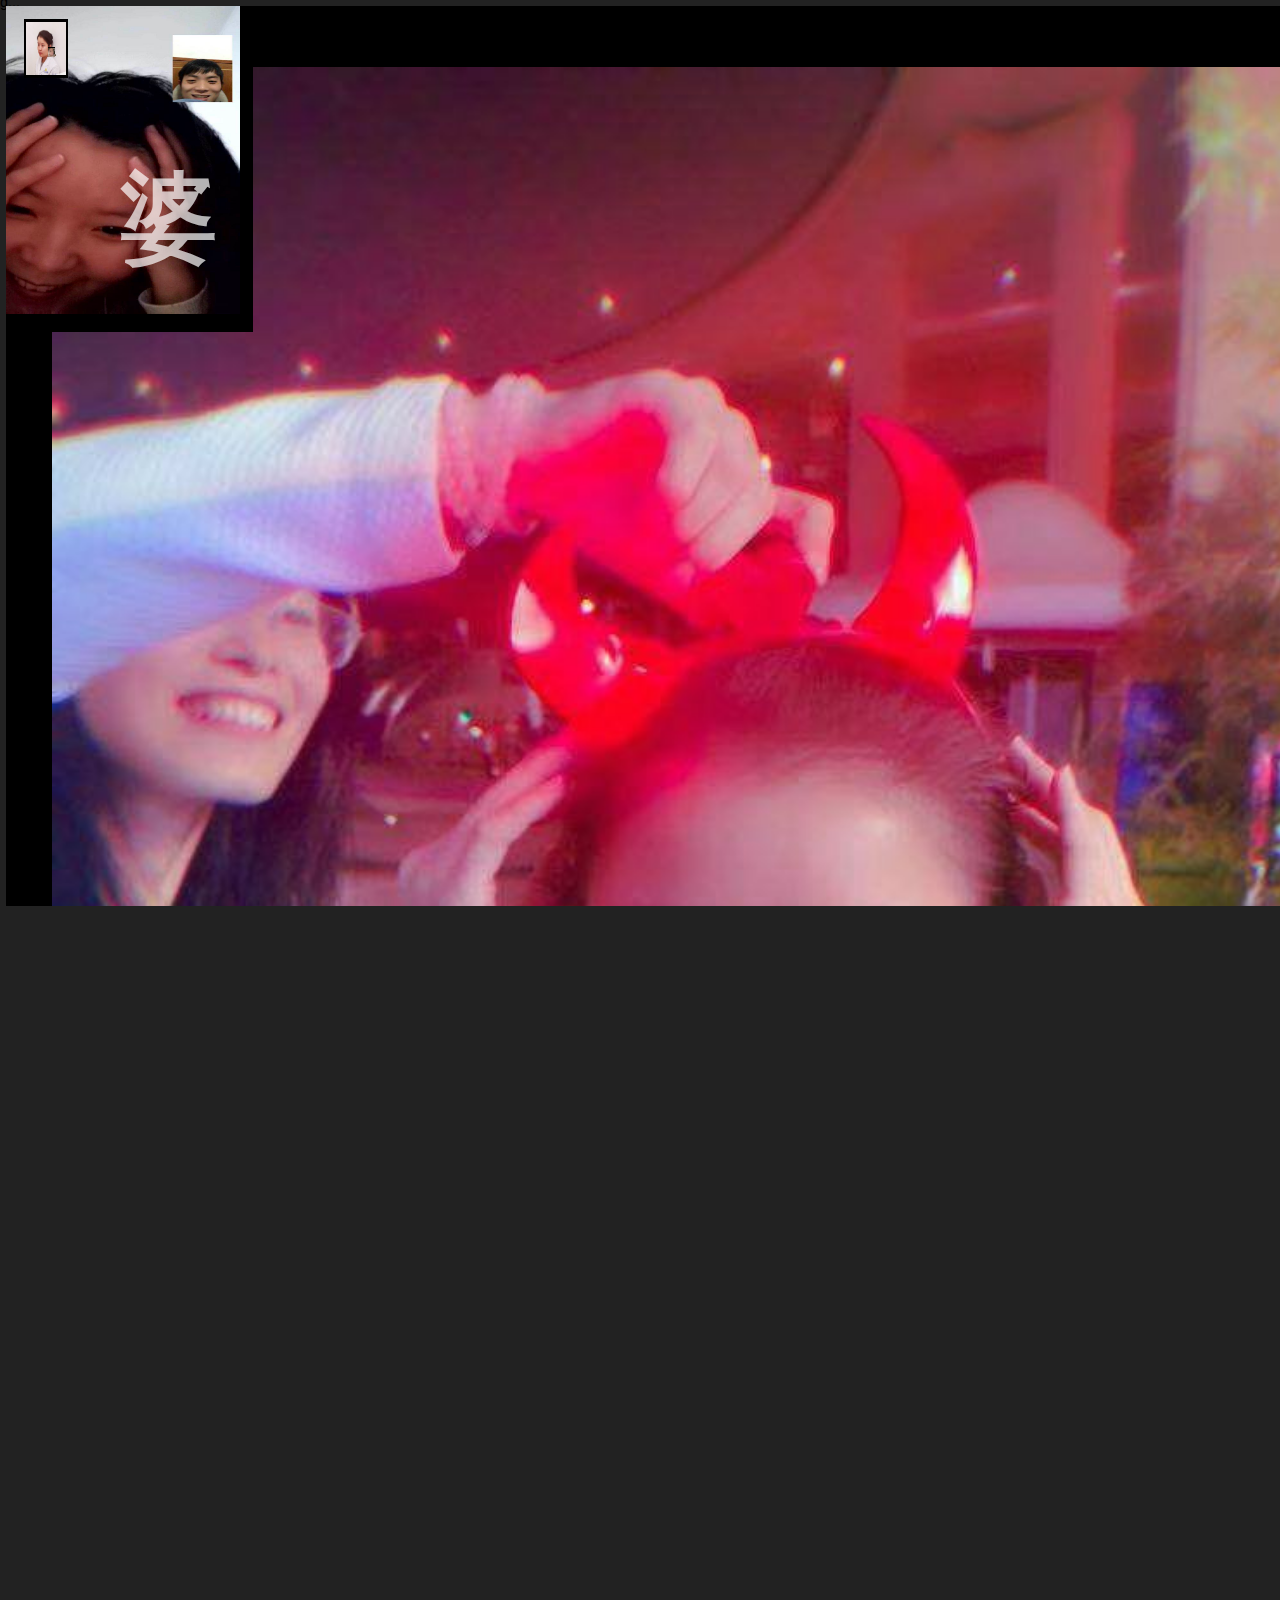
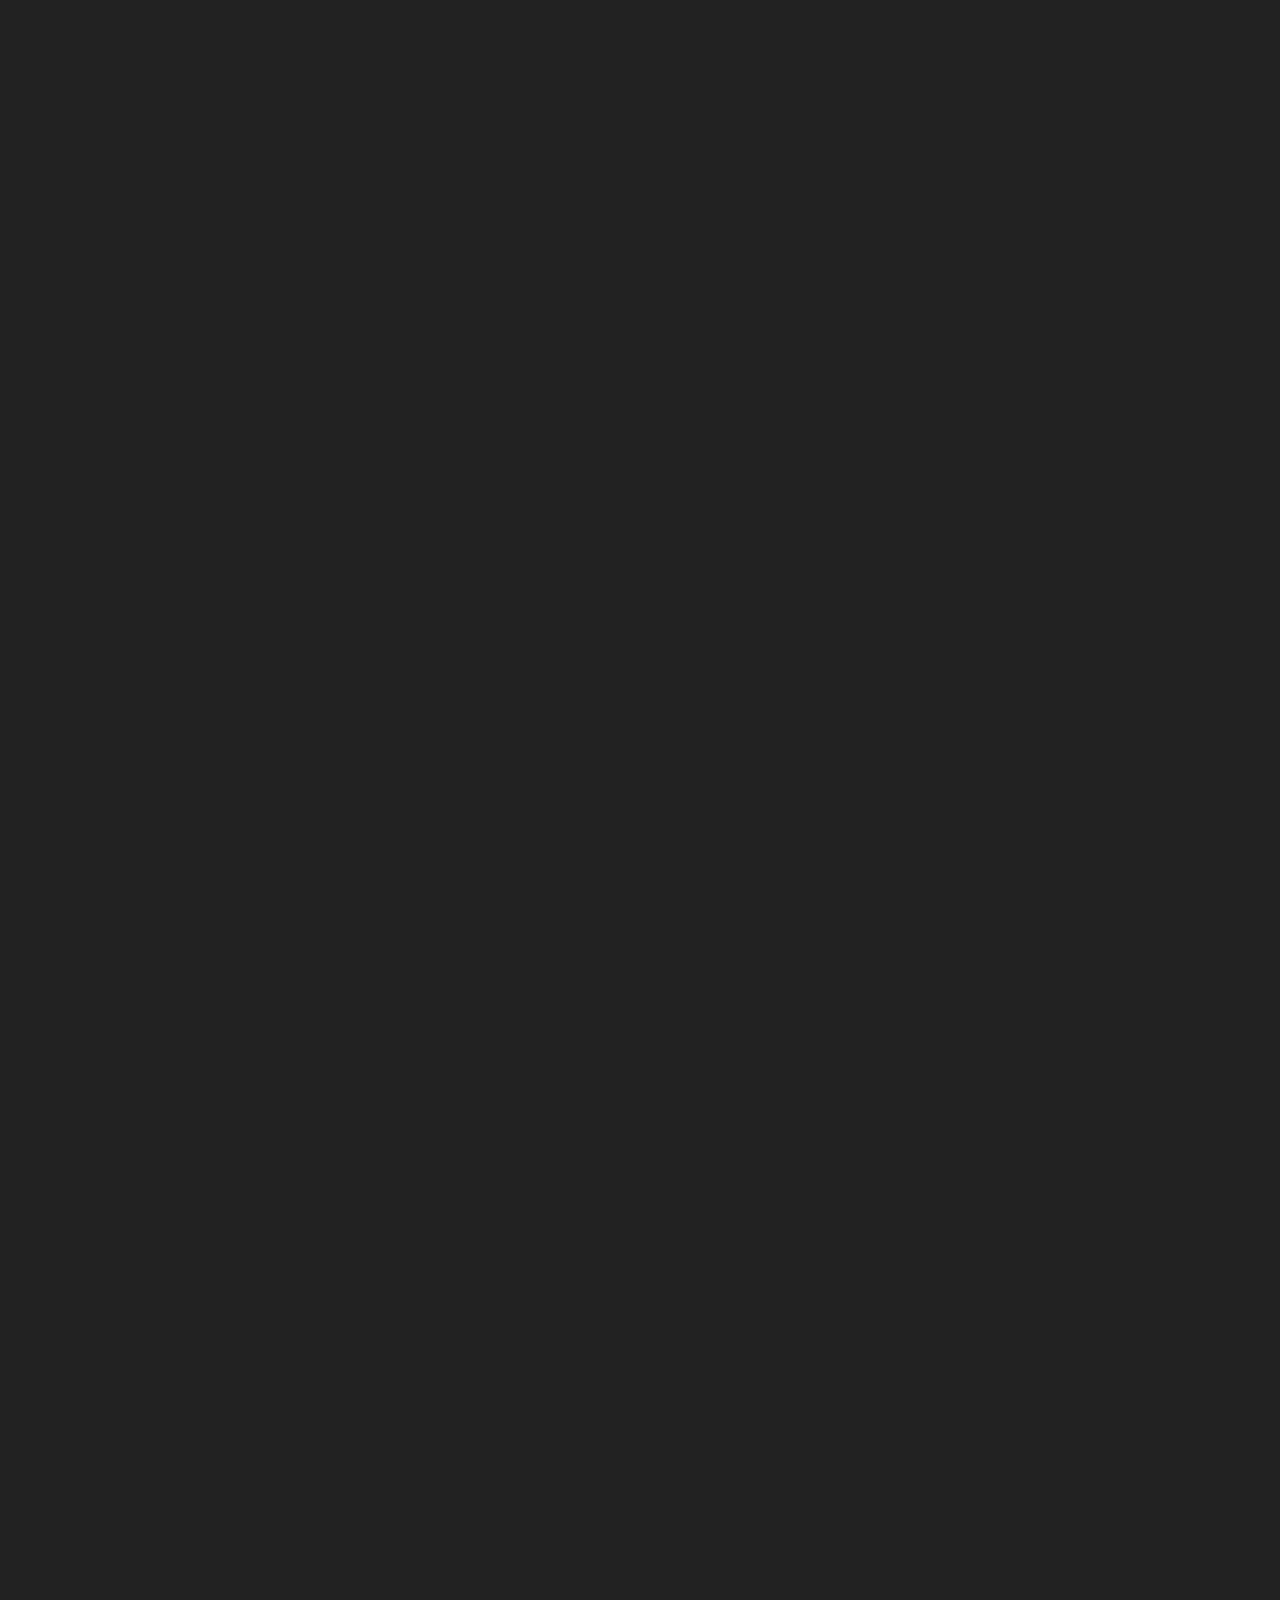
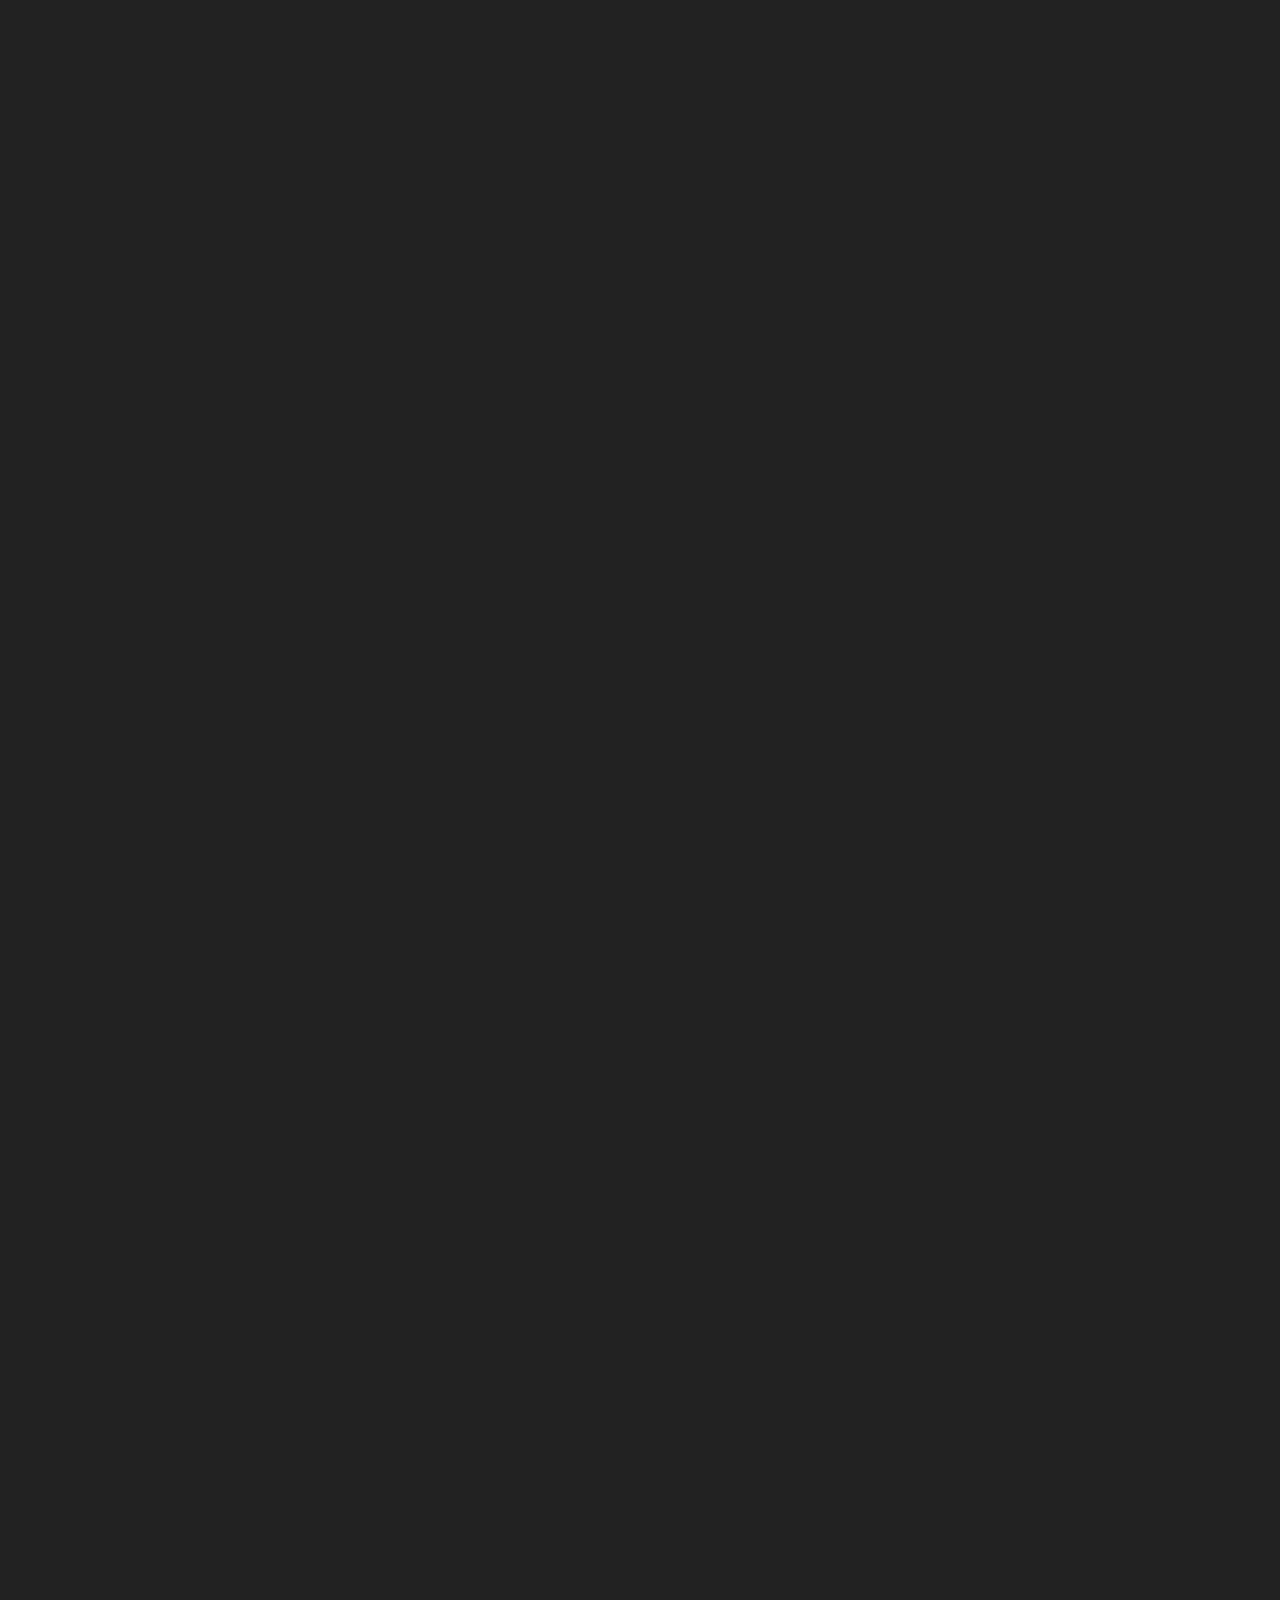
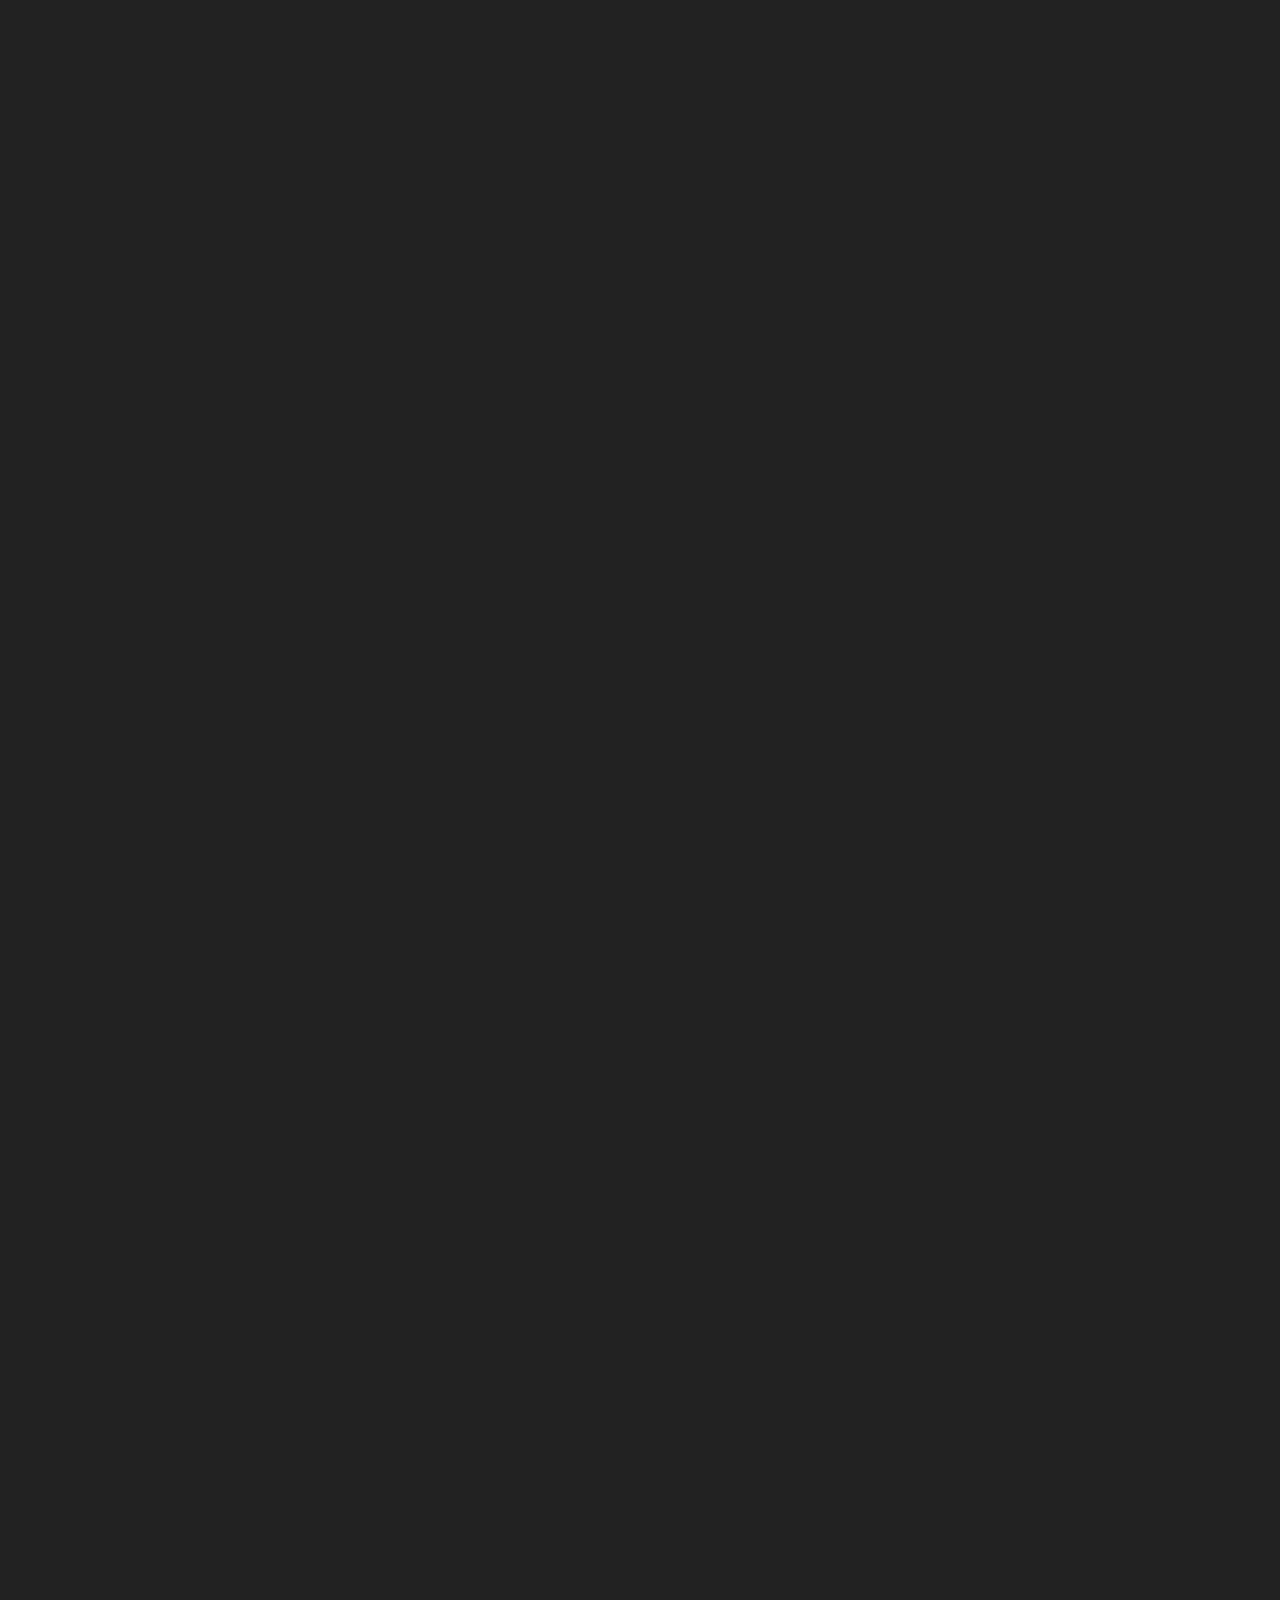
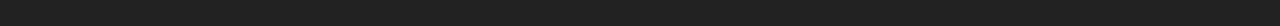
<file: index.html>
<!DOCTYPE html>
<html lang="en">

<head>
    <meta http-equiv="Content-Type" content="text/html; charset=utf-8"/>
    <title>仙女老婆开心点哦</title>
    <meta http-equiv="imagetoolbar" content="no">
    <style type="text/css">
        html {
            overflow: hidden;
            width: 100%;
            height: 100%;
        }

        body {
            background: #222;
            width: 100%;
            height: 100%;
            cursor: crosshair;
        }

        .spanSlide {
            position: absolute;
            background: #000;
            font-size: 1px;
            overflow: hidden;
        }

        .imgSlide {
            position: absolute;
            left: 5%;
            top: 5%;
            width: 90%;
            height: 90%;
            overflow: hidden;
        }

        .txtSlide {
            position: absolute;
            top: 50%;
            left: 50%;
            width: 100%;
            color: #FFF;
            font-family: arial, helvetica, verdana, sans-serif;
            font-weight: bold;
            font-size: 96px;
            letter-spacing: 12px;
            filter: alpha(opacity=70);
            -moz-opacity: 0.7;
            opacity: 0.7;
        }
    </style>

    <script type="text/javascript">

        var ym = 0;
        var ny = 0;

        createElement = function (container, type, param) {
            o = document.createElement(type);
            for (var i in param)o[i] = param[i];
            container.appendChild(o);
            return o;
        };

        mooz = {
            O: [],
            /////////
            mult: 6,
            nbI: 5,
            /////////
            rwh: 0,
            imgsrc: 0,
            W: 0,
            H: 0,

            Xoom: function (N) {
                this.o = createElement(document.getElementById("screen"), "span", {
                    'className': 'spanSlide'
                });
                img = createElement(this.o, "img", {
                    'className': "imgSlide",
                    'src': mooz.imgsrc[N % mooz.imgsrc.length].src
                });
                spa = createElement(this.o, "span", {
                    'className': "imgSlide"
                });
                txt = createElement(spa, "span", {
                    'className': "txtSlide",
                    'innerHTML': mooz.imgsrc[N % mooz.imgsrc.length].title
                });
                this.N = 10000 + N;
            },

            mainloop: function () {
                with (this) {
                    for (i = 0; i < mooz.nbI; i++) {
                        O[i].N += (ym - ny) / 8000;
                        N = O[i].N % nbI;
                        ti = Math.pow(mult, N);
                        with (O[i].o.style) {
                            left = Math.round((W - (ti * rwh)) / (W + ti) * (W * .5)) + "px";
                            top = Math.round((H - ti) / (H + ti) * (H * .5)) + "px";
                            zIndex = Math.round(10000 - ti * .1);
                            width = Math.round(ti * rwh) + "px";
                            height = Math.round(ti) + "px";
                        }
                    }
                }
                setTimeout("mooz.mainloop();", 16);
            },

            oigres: function () {
                with (this) {
                    W = parseInt(document.getElementById("screen").style.width);
                    H = parseInt(document.getElementById("screen").style.height);
                    imgsrc = document.getElementById("images").getElementsByTagName("img");
                    rwh = imgsrc[0].width / imgsrc[0].height;
                    for (var i = 0; i < nbI; i++) O[i] = new Xoom(i);
                    mainloop();
                }
            }
        };

        document.onmousemove = function (e) {
            if (window.event) e = window.event;
            ym = (e.y || e.clientY);
            if (ym / 2 > ny)ny = ym / 2;
        };

        window.onload = function () {
            ym = ny + 50;
            mooz.oigres();
        }

    </script>
</head>

<body>
<div style="position:absolute;left:0;top:0;width: 100%;height: 100%;">
    <div style="position:absolute;left:-40px;top:-6px;color:#000;font-family:arial;font-size:0.9em">Lording...</div>
    <div id="screen" style="position:absolute;width:100%;height:100%;left:6px;top:6px;overflow:hidden"></div>
</div>

<div id="images" style="visibility:hidden">
    <img title="你" src="images/5.jpg">
    <img title="爱" src="images/4.jpg">
    <img title="我" src="images/3.jpg">
    <img title="婆" src="images/2.jpg">
    <img title="老" src="images/1.jpg">
</div>

</body>

</html>
</file>
